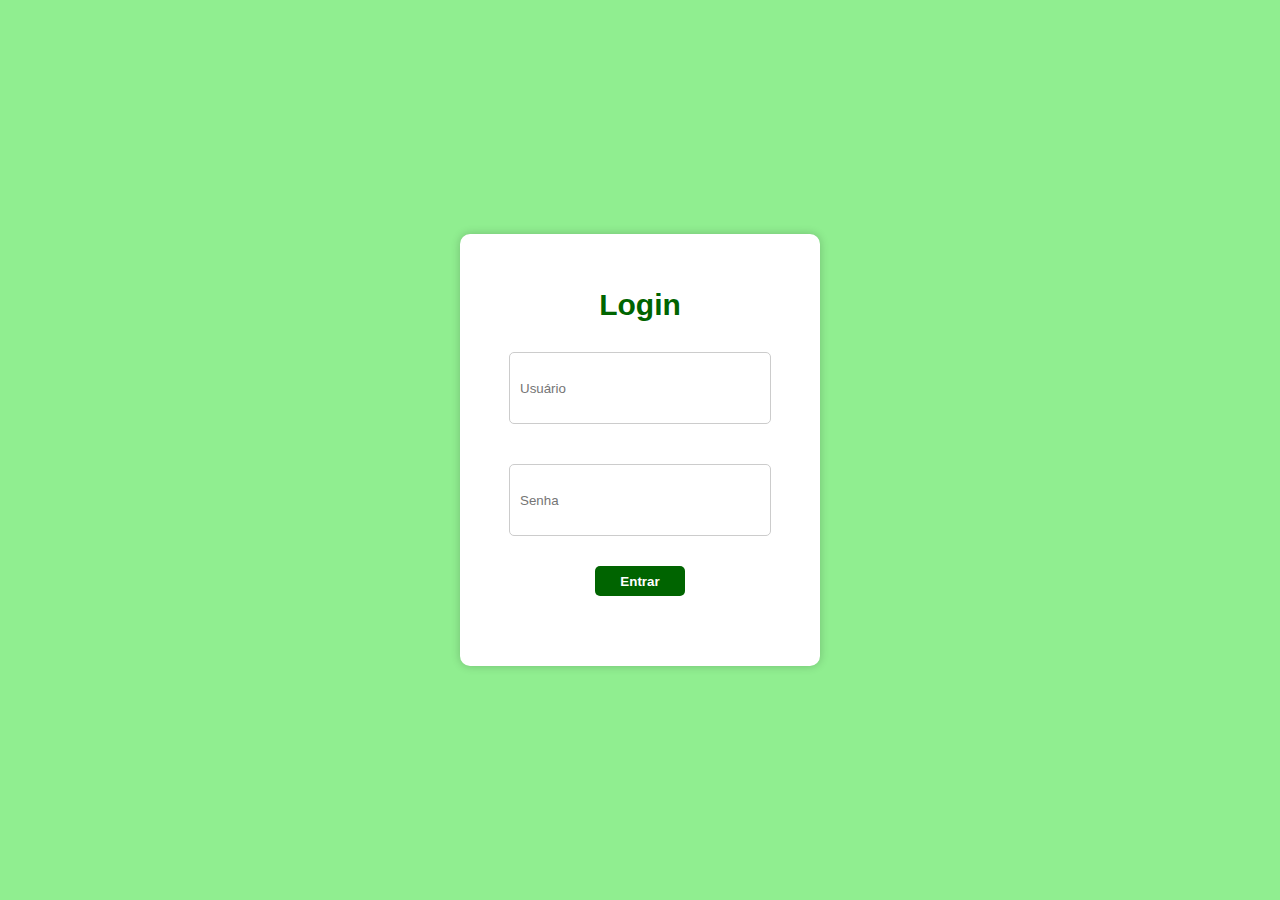
<file: login.html>
<!DOCTYPE html>
<html lang="en">
<head>
    <meta charset="UTF-8">
    <meta name="viewport" content="width=device-width, initial-scale=1.0">
    <link rel="stylesheet" href="style.css">
    <title>Document</title>

</head>
<body>
    <div class="login">
    <div class="login-container">
    <h2>Login</h2>
    <form>
      <input type="text" placeholder="Usuário" required>
      <input type="password" placeholder="Senha" required>
      <button type="submit">Entrar</button>
    </form>
    </div>
  </div>

</body>
</html>
</file>
<file: style.css>
html, body {
  margin: 0;             
  height: 100%;       
  overflow-x:hidden;
  scroll-behavior: smooth;
  font-family:"verdana", "calibri"
}


.menu{
    position:relative;
    display: flex;
    flex-direction: row;
    justify-content: end;
    align-items: center;
    font-size:24px;
    font-family: "verdana", "calibri";
    background-color: rgb(0,128,0);
    color: rgb(245,245,245);
    gap:25px;
    margin:0;
    height:100px;
    
}

.menu img{
    position:absolute;
    left: 10px;
    top: 10px;
}

.menu a:link, a:visited, a:active, a:hover{
    text-decoration:none;
    color:white
}

.menu a:hover{
    background-color: rgb(4, 44, 4);
    border: 1px solid black;
    padding: 35px 5px
}



.disclaimer{
    background-color:rgb(144,238,144);
    padding: 30px 0 40px;    
}




.disclaimer span, p{
    color:white;
    font-family: "verdana", "calibri";
    
}

.disclaimer span{
    font-weight:bold;
    font-size: 40px;
    text-align: center;
    border-bottom: 1px solid white;
    padding:20px;
    display: block;
    margin: 0 auto;
}

.disclaimer p{
    font-size:20px;
    font-weight:bold;
    text-align: justify;
    padding: 0 40px;
}


.disclaimer img{
    display: block;
    margin: 0 auto;
    padding:30px;
    max-width:90%;
    height:auto;
}


.animais{
    background-color: rgb(0, 128, 128);
    padding:10px 40px 30px;

}

.animais p{
    text-align:center;
    font-size:40px;
    font-weight: bold;
    padding: 20px
}

.container{
    display: flex;
    flex-direction:row;
    gap:15px;
    justify-content: center;
    text-align:center
}

.animais img{
    width:250px;
    height:200px;
    object-fit:cover;
    
}

.container p{
    font-size: 15px;
    border:1px solid white;
    background-color:lightslategray;
    color:black
}

.line{
    height: 1px;              
    width: 100vw;              
    background-color: white;  
    margin-left: calc(-40px);
    border:none
}


form{
    display: flex;
    flex-direction: column;
    gap:20px;
    padding-bottom: 40px
}

input, select{
    width:400px;
    height:50px;
    margin: 0 auto;
    border-radius: 12px;
    border:none;
    padding:5px
}

textarea{
    width:400px;
    height:80px;
    margin: 0 auto;
    border-radius: 12px;
    border:none;
    padding:5px
}

button{
    background-color:rgb(0, 128, 128);
    color:white;
    margin: 0 auto;
    width:60px;
    height:30px;
    border-radius: 16px;
    border:none
}

label{
    font-size:20px;
}



.contato{
    background-color: rgb(4, 58, 4);
    text-align:center;
    color:white;
    font-size:28px;
    padding-top: 20px;
}


.rodape{
    background-color: rgb(0,128,0);
    color: white;
    text-align:center;
    padding: 16px 0;
}

.rodape p{
   font-family:Impact, Haettenschweiler, 'Arial Narrow Bold', sans-serif;
   font-size: 20px
}


.login {
      margin: 0;
      padding: 0;
      font-family: Arial, sans-serif;
      background-color: #90EE90; /* verde claro */
      display: flex;
      justify-content: center;
      align-items: center;
      height: 100vh;
    }

    .login-container {
      background-color: white;
      padding: 30px;
      border-radius: 10px;
      box-shadow: 0 0 10px rgba(0,0,0,0.2);
      width: 300px;
      text-align: center;
    }

    .login-container h2 {
      margin-bottom: 20px;
      color: #006400; 
      font-size:30px
    }

    .login-container input {
        display: block;          
        margin: 10px auto;       
        width: 80%;              
        padding: 10px;
        border: 1px solid #ccc;
        border-radius: 5px;
    }

    .login-container button {
      width: 30%;
      background-color: #006400; 
      color: white;
      border: none;
      border-radius: 5px;
      cursor: pointer;
      font-weight: bold;
     
    }

    .login-container button:hover {
      background-color: #228B22; 
    }






@media screen and (max-width: 768px) {
  .container {
    flex-direction: column; 
     }}

@media screen and (max-width=480px){
}

@media screen and (min-width:360px){

}
</file>
